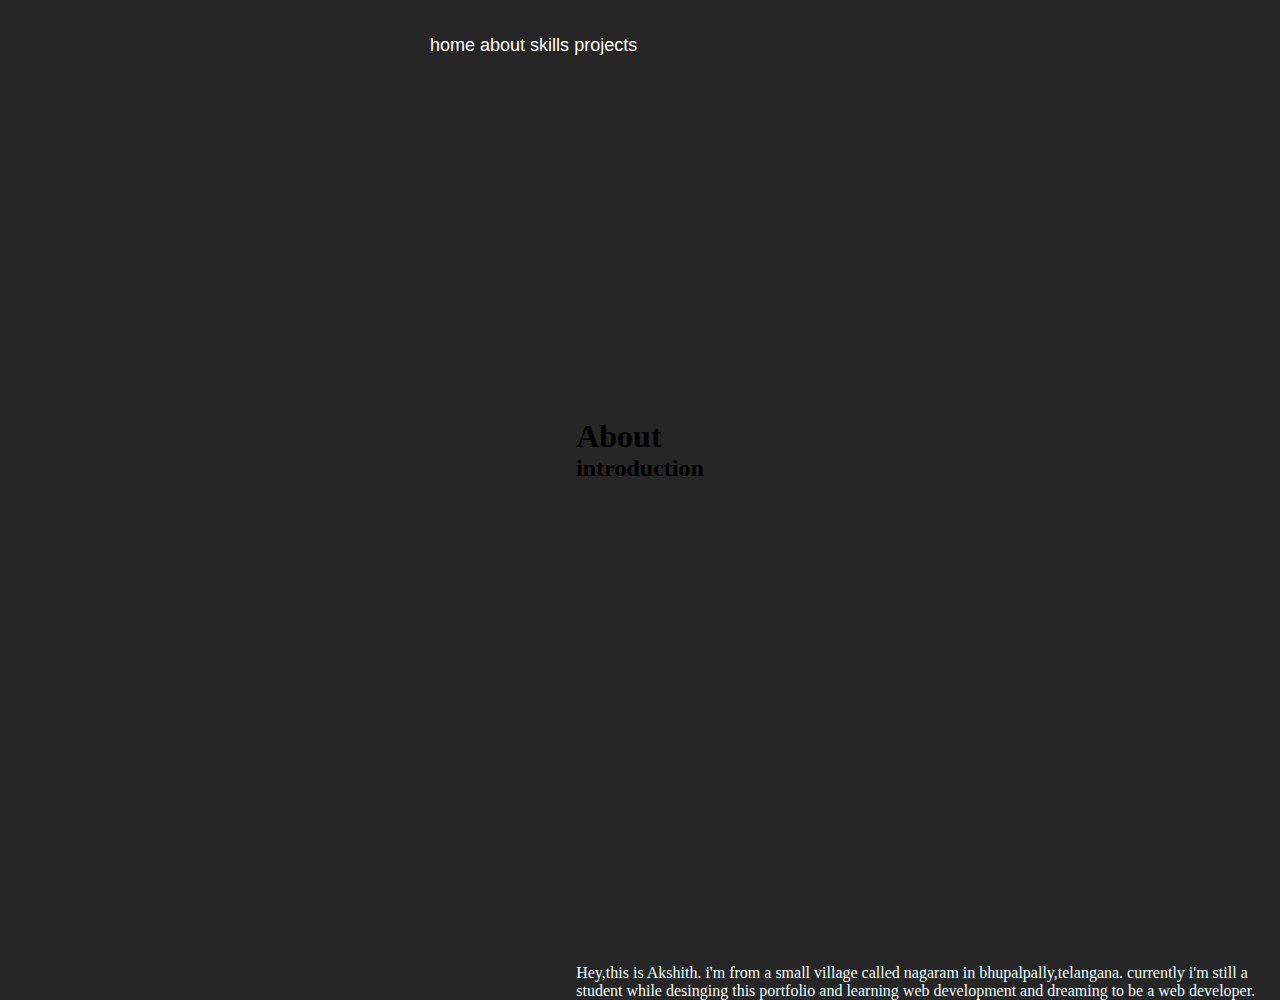
<file: about.html>
<!DOCTYPE html>
<html lang="en">
<head>
    <meta charset="UTF-8">
    <meta name="viewport" content="width=device-width, initial-scale=1.0">
    <title>Document</title>
    <link rel="stylesheet" href="/styleabout.css">
</head>
<body>
    <nav>
        <div id="ele">
            <a href="/home.html">home</a>
            <a href="/about.html">about</a>
            <a href="">skills</a>
            <a href="">projects</a>
        </div>
   </nav>
   <main>
    <div id="heading">
        <div id="heading2">
            <h1 id="about">About</h1>
        </div>
    </div>

    <div id="introdiv">
            <h2 id="intro">introduction</h2>
        <p id="introp">
            Hey,this is Akshith. i'm from  a small village called nagaram in bhupalpally,telangana. 
            currently i'm still a student while desinging this portfolio and learning web development
            and dreaming to be a web developer. 
        </p>
    </div>
   </main>
</body>
</html>
</file>
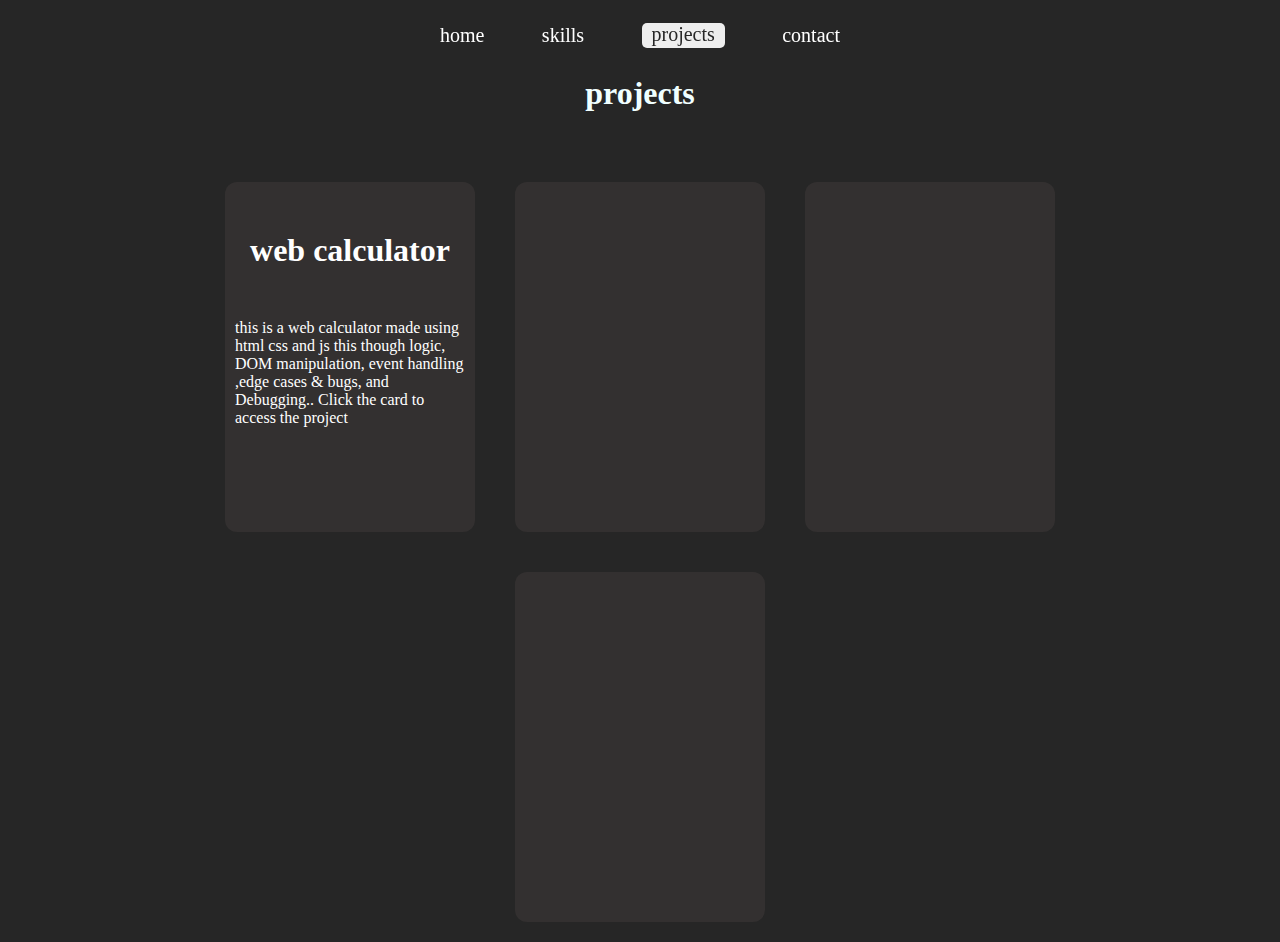
<file: projects.html>
<!DOCTYPE html>
<html lang="en">
<head>
    <meta charset="UTF-8">
    <meta name="viewport" content="width=device-width, initial-scale=1.0">
    <title>Document</title>
    <link rel="stylesheet" href="styleprojects.css">
</head>
<body>

     <nav>
        <a href="index.html">home</a>
        <a href="skills.html">skills</a>
        <a id="home" href="">projects</a>
        <a href="contact.html">contact</a>
    </nav>

    <div id="projects">
        <h1>projects</h1>
        <div id="cards">
            <a href="https://cosmic-09.github.io/web-calculator/" target="_blank">
            <div class="card" id="project1">
                <h1 class="inh">web calculator</h1>
                <p>this is a web calculator made using html css and js this though logic, DOM manipulation, event handling ,edge cases & bugs, and Debugging.. Click the card to access the project</p>
            </div>
            </a>
            <div class="card" id="project2">

            </div>
            <div class="card" id="project3">

            </div>
            <div class="card" id="project4">

            </div>
        </div>
    </div>
</body>
</html>
</file>
<file: styleabout.css>
*{
    padding: 0;
    margin: 0;
    box-sizing: border-box;
}

body{
    background-color: #262626;
    display: flex;
    min-height: 100vh;
    align-items: center;
    justify-content: center;
    flex-direction: column;
    position: relative;
}

nav{
    width: min(90%, 420px);
    height: 50px;
    display: flex;
    font-family: "Inter", sans-serif;
    justify-content: space-between;
    align-items: center;
    font-size: clamp(14px, 2.5vw, 18px);
    position: absolute;
    top: 20px;
    z-index: 100;
}
#home{
    color: #262626;
    background-color: #EEEEEE;
    height: 25px;
    padding: 0 10px 0 10px;
    border-radius: 5px;
}
a{
    text-decoration: none;
    color: white;
}

#aboutcard{
    min-height: 70vh;
    width: min(90%, 900px);
    background-color: #312f2f;
    position: relative;
    border-radius: 12px;
    display: flex;
    flex-direction: column;
    flex-wrap: wrap;
    margin-top: 75px;
}
@property --angle{
    syntax: "<angle>";
    initial-value: 0deg ;
    inherits: false;
}
#aboutcard::after,#aboutcard::before{
    content: "";
    position: absolute;
    background-image: conic-gradient(from var(--angle), red,blue,green,yellow,red);
    inset: -10px;
    border-radius: 16px;
    z-index: -2;
    animation: spin 3s linear infinite;
}
#aboutcard::before{
    filter: blur(20px);
    opacity: 0.5;
}

@keyframes spin {
    from{
        --angle:0deg;
    }
    to{
        --angle:360deg;
    }
}

#conm{
    color: azure;
    padding-left: 10px;
}
#out{
    display: flex;
    align-items: center;
    flex-direction: column;
}
#logos{
    margin-top: 100px;
    width: min(80%,600px);
    font-size: 80px;
    display: flex;
    justify-content: space-between;
    align-items: center;
    flex-wrap: wrap;
}
i{
    transition: transform 0.5s ease;
}
i:hover{
    transform: scale(1.2);
}
#insta{
    transition: all 0.5s ease;
}
#insta:hover{
    background:linear-gradient( to right,#833ab4,#fd1d1d,#fcb045) ;
    background-clip: text;
    color: transparent;
}
#wh{
    transition: all 0.5s ease;
}
#wh:hover{
    color: #25D366;
}
p{
    color: azure;
    font-size: 16px;
    padding: 0;
    position: absolute;
    bottom: -100px;
}
#em{
    display: flex;
    justify-content: center;
    align-items: center;
    position:relative;
}
</file>
<file: styleprojects.css>
*{
    margin: 0;padding: 0;
}

body{
    background-color: #262626;
    min-height: 100vh;
    display: flex;
    justify-content: center;
    align-items: center;
}
nav{
    width: 400px;
    height: 50px;
    display: flex;
    justify-content: space-between;
    align-items: center;
    font-size: 20px;
    padding: 0;margin: 0;
    position: fixed;
    top: 10px;
    z-index: 100;
}
a{
    text-decoration: none;
    color: white;
}
#home{
    color: #262626;
    background-color: #EEEEEE;
    height: 25px;
    padding: 0 10px 0 10px;
    border-radius: 5px;
}
#projects{
    margin-top: 75px;
    color: azure;
    min-height: 90vh;
    width: min(90vw,1100px);
    display: flex;
    align-items: center;
    flex-direction: column;
}
#cards{
    display: flex;
    justify-content: center;
    flex-direction: row;
    flex-wrap: wrap;
    margin-top: 50px;
}
.card{
    margin: 20px;
    height: 350px;
    width: min(90vw,250px);
    border-radius: 12px;
    background-color: rgb(51, 48, 48);
    display: flex;
    align-items: center;
    flex-direction: column;
    transition: all 0.5s ease;
    position: relative;
    z-index: 0;
    overflow: visible;
    transition: transform 0.5s ease , opacity 0.5s ease, color 0.5s ease;
}
.card::after{
    content: "";
    position: absolute;
    inset: -5px;
    opacity: 0;
    background-color: antiquewhite;
    border-radius: 16px;
    z-index: -1;
    transition: opacity 0.3s ease;
}
.card:hover{
    color: black;
}
.card:hover::after{
    opacity: 1;
}
#cards:hover .card{
    transform: scale(0.9);
    opacity: 0.6;
}
#cards .card:hover{
    transform: scale(1.1);
    opacity: 1;
}
.inh{
    margin-top: 50px;
}
p{
    display: flex;
    margin: 50px 10px 50px 10px;
}
</file>
